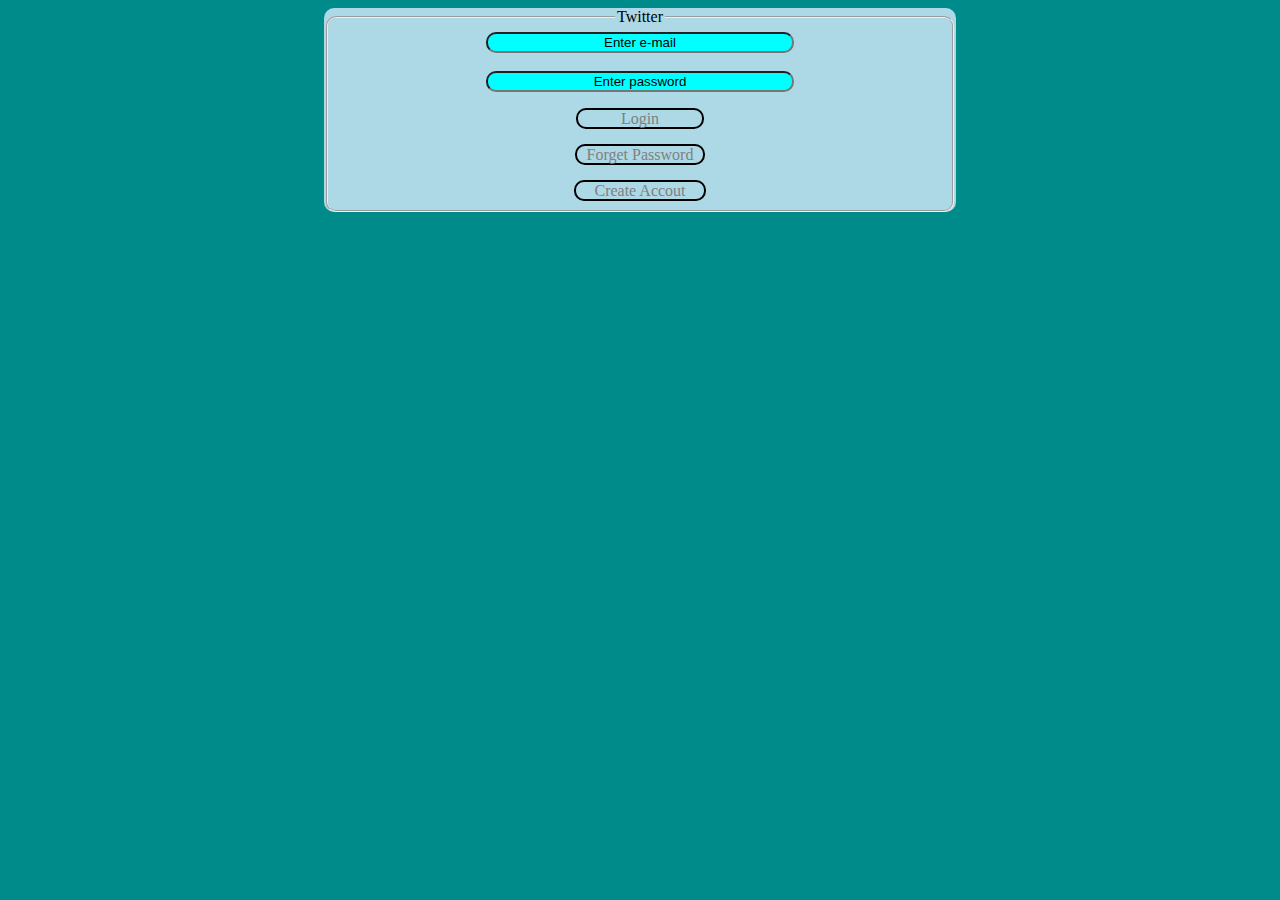
<file: index.html>
<!DOCTYPE html>
<html lang="en">
<head>
    <meta charset="UTF-8">
    <meta http-equiv="X-UA-Compatible" content="IE=edge">
    <meta name="viewport" content="width=device-width, initial-scale=1.0">
    <title>Document</title>
    <link rel="stylesheet" href="css/style.css">
</head>
<body>
   <form>
       <Fieldset>
           <legend>Twitter</legend>
           <input type="text"placeholder="Enter e-mail"><br><br>
           <input type="password"placeholder="Enter password"><br><br>
           <a class="a0"target="_blank" href="login page/login.html">Login</a><br><br>
           <a class="a1"target="_blank" href="forget page/forget.html">Forget Password</a><br><br>
           <a class="a2"target="_blank" href="registar page/create.html">Create Accout</a>
       </Fieldset>
   </form>
</body>
</html>
</file>
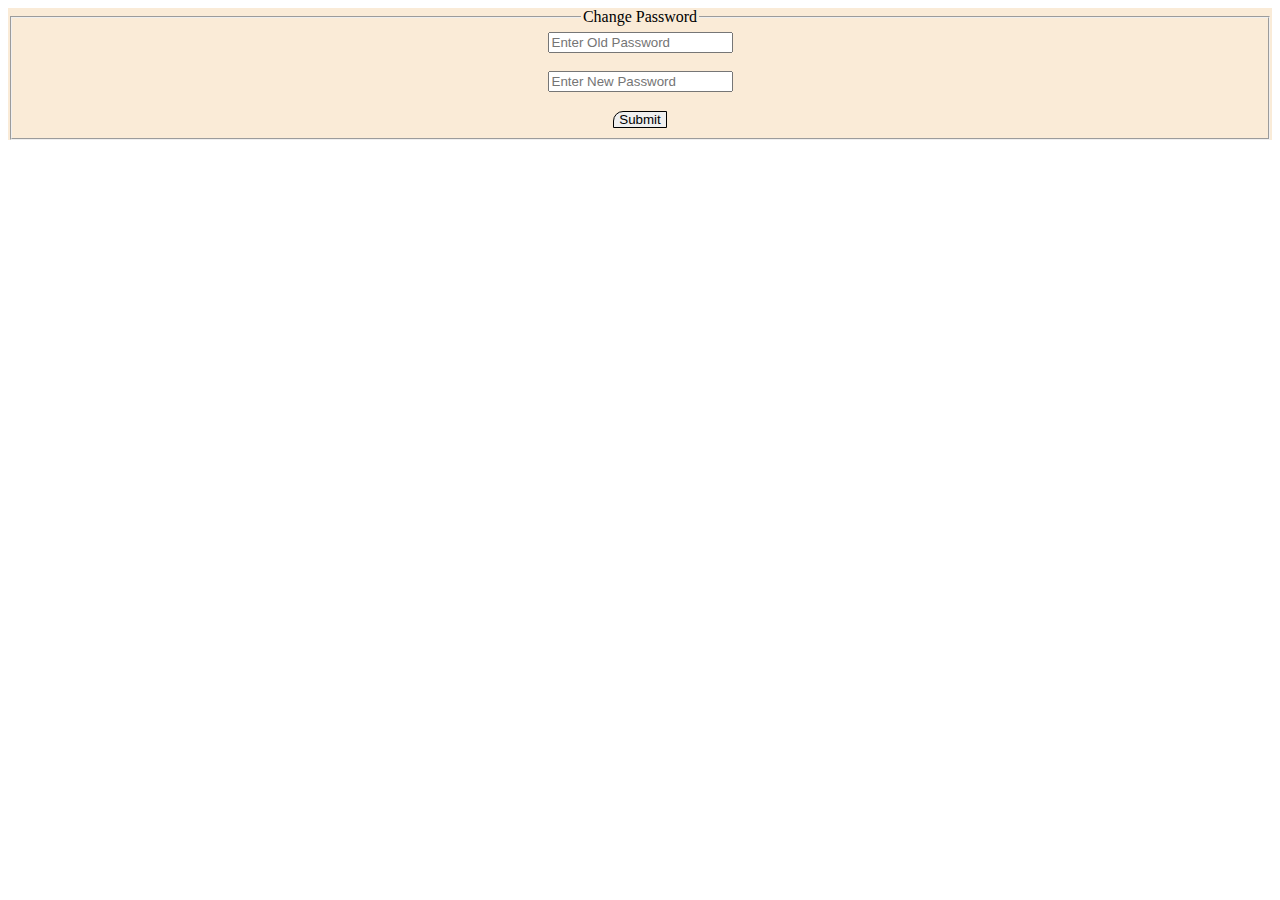
<file: forget page/forget.html>
<!DOCTYPE html>
<html lang="en">
<head>
    <meta charset="UTF-8">
    <meta http-equiv="X-UA-Compatible" content="IE=edge">
    <meta name="viewport" content="width=device-width, initial-scale=1.0">
    <title>Document</title>
</head>
<style>
.s1{
    display: inline;
    border:1px solid black;
    border-top-left-radius: 10px;
    padding: 0px 5px;
    transition: 2s;
    

}
.s2{
    text-align: center;
}
.s3{
    text-decoration: none;
    color: black;
}
.s0{
    background-color: antiquewhite;
}

</style>
<body>
    <form class="s0">
        <fieldset class="s2">
            <Legend>Change Password</Legend>
            <input type="password"placeholder="Enter Old Password"><br><br>
            <input type="password"placeholder="Enter New Password"><br><br>
            <button class="s1"><a class="s3" href="submit page/submit.html">Submit</a></button>
        </fieldset>
    </form>
</body>
</html>
</file>
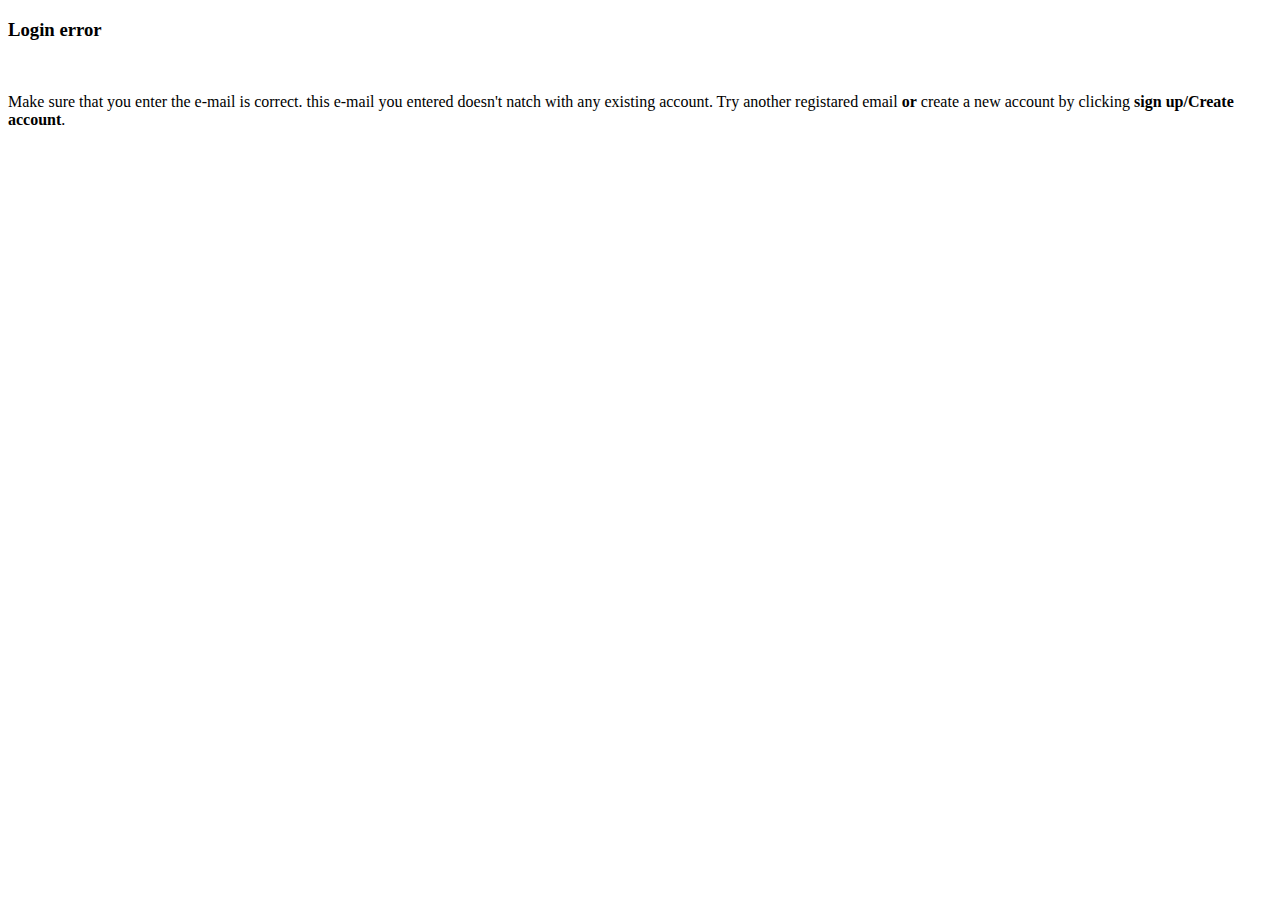
<file: login page/login.html>
<!DOCTYPE html>
<html lang="en">
<head>
    <meta charset="UTF-8">
    <meta http-equiv="X-UA-Compatible" content="IE=edge">
    <meta name="viewport" content="width=device-width, initial-scale=1.0">
    <title>Document</title>
</head>
<body>
    <h3>Login error</h3><br>
    <p>Make sure that you enter the e-mail is correct.
        this e-mail you entered doesn't natch with any existing account. Try another registared email <b>or</b> create a new account by clicking <b>sign up/Create account</b>.
</body>
</html>
</file>
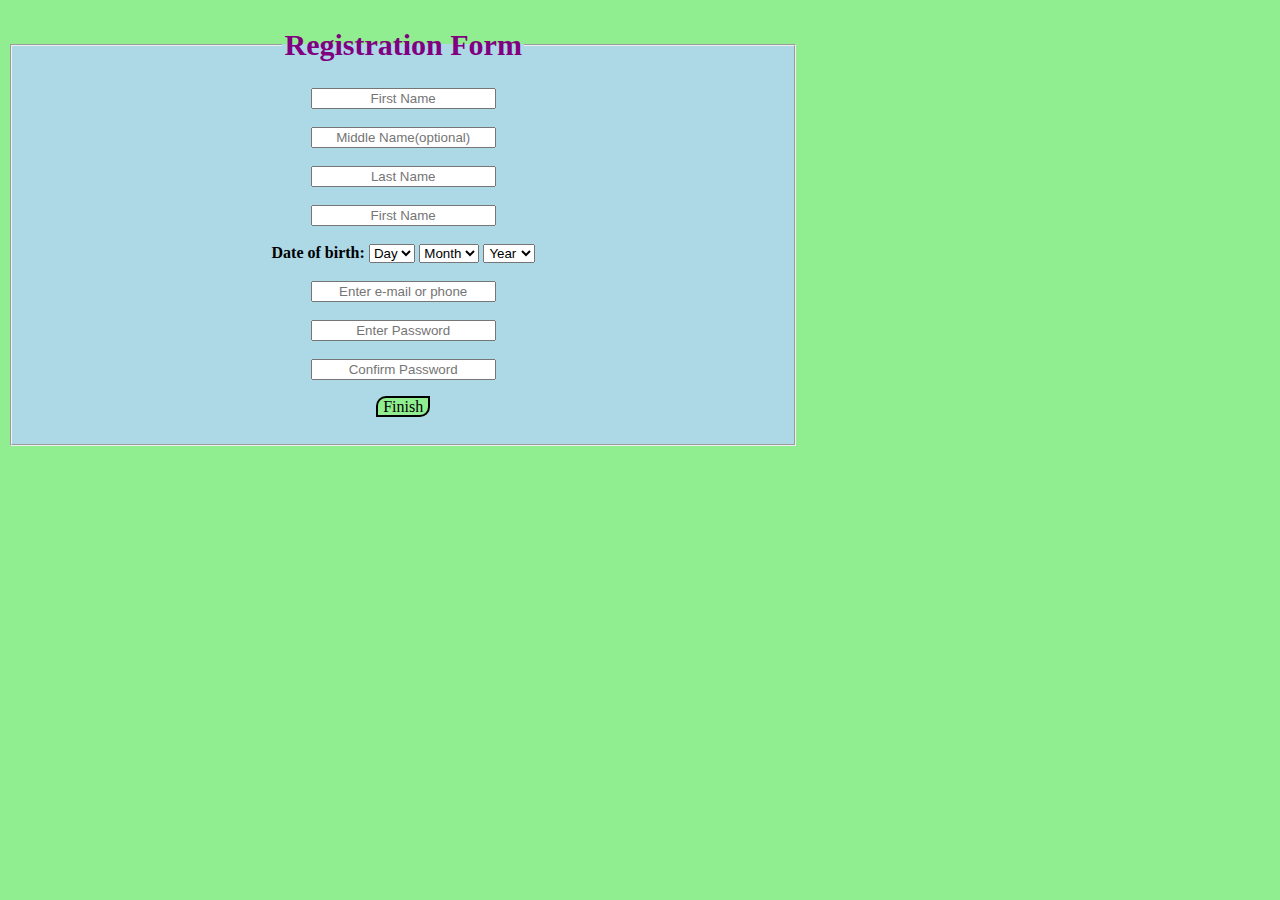
<file: registar page/create.html>
<!DOCTYPE html>
<html lang="en">
<head>
    <meta charset="UTF-8">
    <meta http-equiv="X-UA-Compatible" content="IE=edge">
    <meta name="viewport" content="width=device-width, initial-scale=1.0">
    <title>Document</title>
</head>
<body>
    <style>
        *{
          text-align: center;
        }  
        body{background-color:Lightgreen;
        }
        .login{
          color: purple;
          font-size: 30px;
          }
        .fieldset{
          Background-color:lightblue;
          width:60%
        }
        .box{
          background:white;
         
          height: 25px;
          width: 130px;
          text-decoration: none;
          text-align: center;
           }
           .box1{
          border: 2px solid black;
          text-decoration: none;
          border-top-left-radius: 10px;
          color: black;
          background-color: lightgreen;
          padding: 0px 5px;
          border-bottom-right-radius: 10px;
           }
        }
      </style>
      <form>
        <fieldset class="fieldset">
         <legend><h1 class="login">Registration Form</h1></legend> 
          <input type="text"placeholder="First Name"><br><br>
          <input type="text"placeholder="Middle Name(optional)"><br><br>
          <input type="text"placeholder="Last Name"><br><br>
          <input type=""placeholder="First Name"><br><br>
          <b>Date of birth:</b>
                <select>
                    <option>Day</option>
                    <option>1</option>
                    <option>2</option>
                    <option>3</option>
                    <option>4</option>
                    <option>5</option>
                    <option>6</option>
                    <option>7</option>
                    <option>8</option>
                    <option>9</option>
                    <option>10</option>
                    <option>11</option>
                    <option>12</option>
                    <option>14</option>
                    <option>15</option>
                    <option>16</option>
                    <option>17</option>
                    <option>18</option>
                    <option>19</option>
                    <option>20</option>
                    <option>21</option>
                    <option>22</option>
                    <option>23</option>
                    <option>24</option>
                    <option>25</option>
                    <option>26</option>
                    <option>27</option>
                    <option>28</option>
                    <option>29</option>
                    <option>30</option>
                    <option>31</option>
                </select>
                <select>
                    <option>Month</option>
                    <option>1</option>
                    <option>2</option>
                    <option>3</option>
                    <option>4</option>
                    <option>5</option>
                    <option>6</option>
                    <option>7</option>
                    <option>8</option>
                    <option>9</option>
                    <option>10</option>
                    <option>11</option>
                    <option>12<select>
                </select>  
                <select>
                    <option>Year</option>
                    <option>2022</option>
                    <option>2021</option>
                    <option>2020</option>
                    <option>2019</option>
                    <option>2018</option>
                    <option>2017</option>
                    <option>2016</option>
                    <option>2015</option>
                    <option>2014</option>
                    <option>2013</option>
                    <option>2012</option>
                    <option>2011</option>
                    <option>2010</option>
                    <option>2009</option>
                    <option>2008</option>
                    <option>2007</option>
                    <option>2006</option>
                    <option>2005</option>
                    <option>2004</option>
                    <option>2003</option>
                    <option>2002</option>
                    <option>2001</option>
                    <option>2000</option>
                    <option>1999</option>
                    <option>1998</option>
                    <option>1997</option>
                    <option>1996</option>
                    <option>1995</option>
                    <option>1994</option>
                    <option>1993</option>
                        <option>1992</option>
                        <option>1991</option>
                        <option>1990</option>
                        <option>1989</option>
                        <option>1988</option>
                        <option>1987</option>
                        <option>1986</option>
                        <option>1985</option>
                        <option>1984</option>
                        <option>1983</option>
                        <option>1982</option>
                        <option>1981</option>
                        <option>1980</option>
                        <option>1979</option>
                        <option>1978</option>
                        <option>1977</option>
                        <option>1976</option>
                        <option>1975</option>
                        <option>1974</option>
                        <option>1973</option>
                        <option>1972</option>
                        <option>1971</option>
                        <option>1970</option>
                        <option>1969</option>
                        <option>1968</option>
                        <option>1967</option>
                        <option>1966</option>
                        <option>1965</option>
                        <option>1964</option>
                        <option>1963</option>
                        <option>1962</option>
                        <option>1961</option>
                        <option>1960</option>
                        <option>1959</option>
                        <option>1958</option>
                        <option>1957</option>
                        <option>1956</option>
                        <option>1955</option>
                        <option>1954</option>
                        <option>1953</option>
                        <option>1952</option>
                        <option>1951</option>
                        <option>1950</option>
                        <option>1949</option>
                        <option>1948</option>
                        <option>1947</option>
                        <option>1946</option>
                        <option>1945</option>
                        <option>1944</option>
                        <option>1943</option>
                        <option>1942</option>
                        <option>1941</option>
                        <option>1940</option>
                        <option>1939</option>
                        <option>1938</option>
                        <option>1937</option>
                        <option>1936</option>
                        <option>1935</option>
                        <option>1934</option>
                        <option>1933</option>
                </select> <br><br> 
          <input type="text"placeholder="Enter e-mail or phone"><br><br>   
    
          <input type="password"placeholder="Enter Password"><Br><br>
            <input type="password"placeholder="Confirm Password"><Br><br>
         
           <a class="box1"target="_blank" href="submitt page/submitt.html">Finish</a><br><br>
          
        
        </fieldset>
    </legend>
    
    
      </form> 
</body>
</html>
</file>
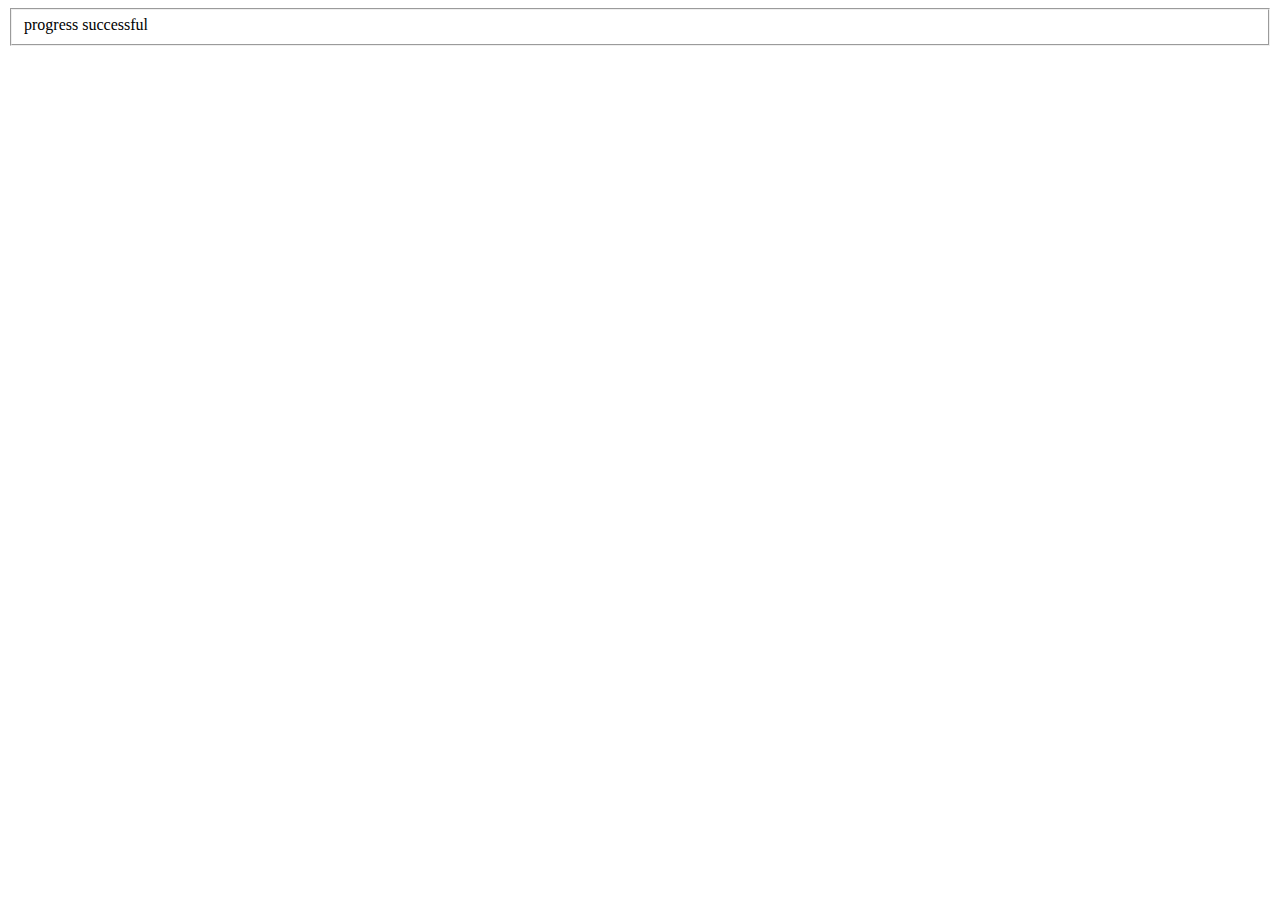
<file: forget page/submit page/submit.html>
<!DOCTYPE html>
<html lang="en">
<head>
    <meta charset="UTF-8">
    <meta http-equiv="X-UA-Compatible" content="IE=edge">
    <meta name="viewport" content="width=device-width, initial-scale=1.0">
    <title>Document</title>
</head>
<body>
    <form>
        <fieldset>progress successful</fieldset>
    </form>
</body>
</html>
</file>
<file: css/style.css>
body{
    background-color: darkcyan;
}
form{

    background-color: lightblue
    ;
    width: 50%;
    margin: auto;
    border-radius: 10px;
}
fieldset{
    text-align: center;
    border-radius: 10px;
}
input{
    text-align: center;
    border-radius: 10px;
    background-color: aqua;
    width: 50%;
}
input::placeholder{
    color: black;
}
a{
    border: 2px solid black;
    border-radius: 10px;
    text-decoration: none;
    color: gray;
    transition:0.8s;
}
a:hover{
    background-color: aqua;
}
.a1{
    padding: 0px 10px;
}
.a0{
    padding: 0px 43px;
}
.a2{
    padding: 0px 18px;
}
</file>
